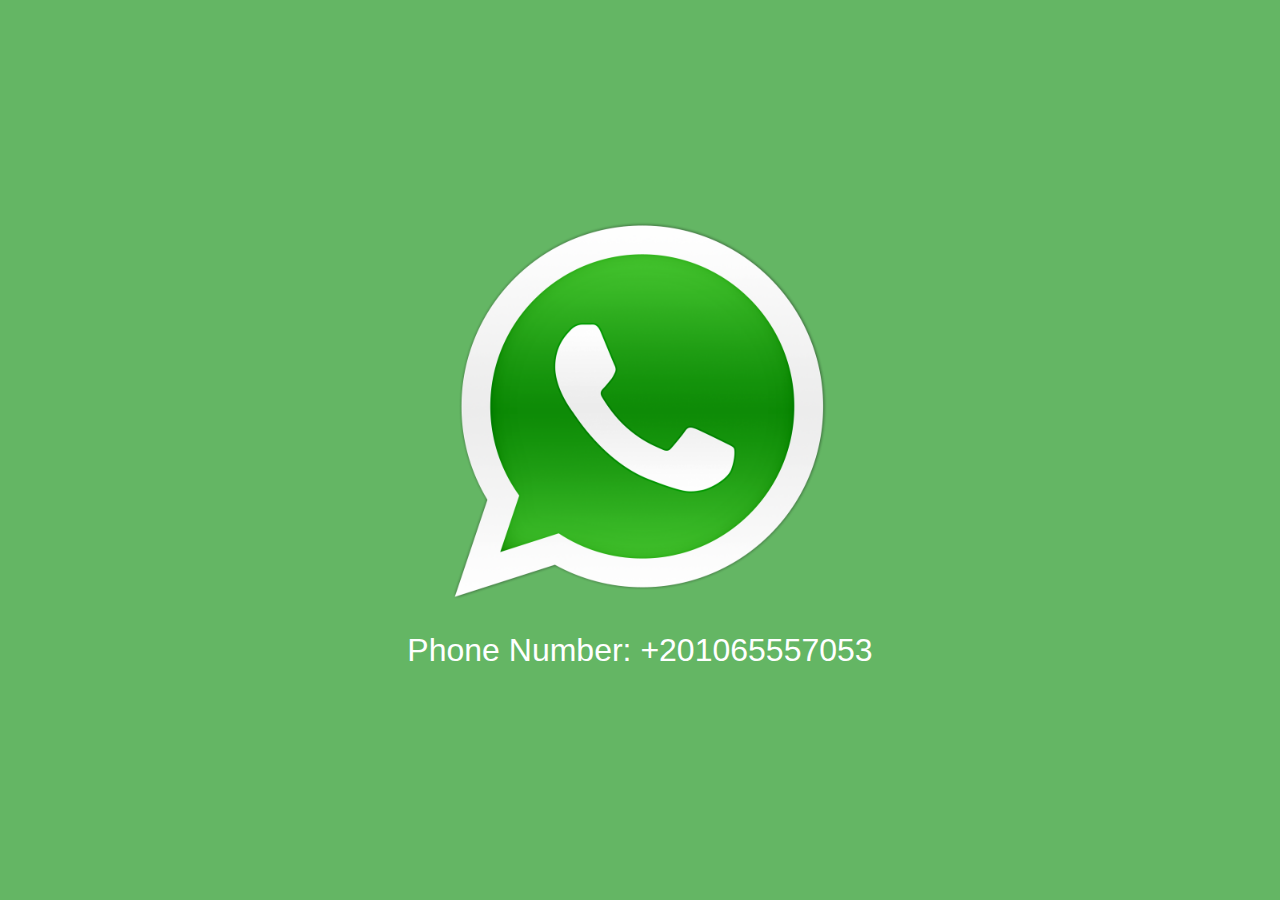
<file: watsapp.html>
<!DOCTYPE html>
<html lang="en">
<head>
    <meta charset="UTF-8">
    <meta name="viewport" content="width=device-width, initial-scale=1.0">
    <title>Whatsapp number</title>
    <link rel="stylesheet" href="style2.css">
    <link rel="shortcut icon" href="por images\pngwing.com.png" type="image/x-icon">
</head>
<body>
    <img src="por images\pngwing.com.png" alt="">
    <h1>Phone Number: +201065557053</h1>
</body>
</html>
</file>
<file: style2.css>
body {
    background-color: rgb(100, 182, 100);
    margin: 0;
    padding: 0;
    display: flex;
    flex-direction: column;
    align-items: center;
    justify-content: center;
    height: 100vh;
}


img {
    height: 400px;
}

h1 {
    color: white;
    font: 2rem sans-serif;
}
</file>
